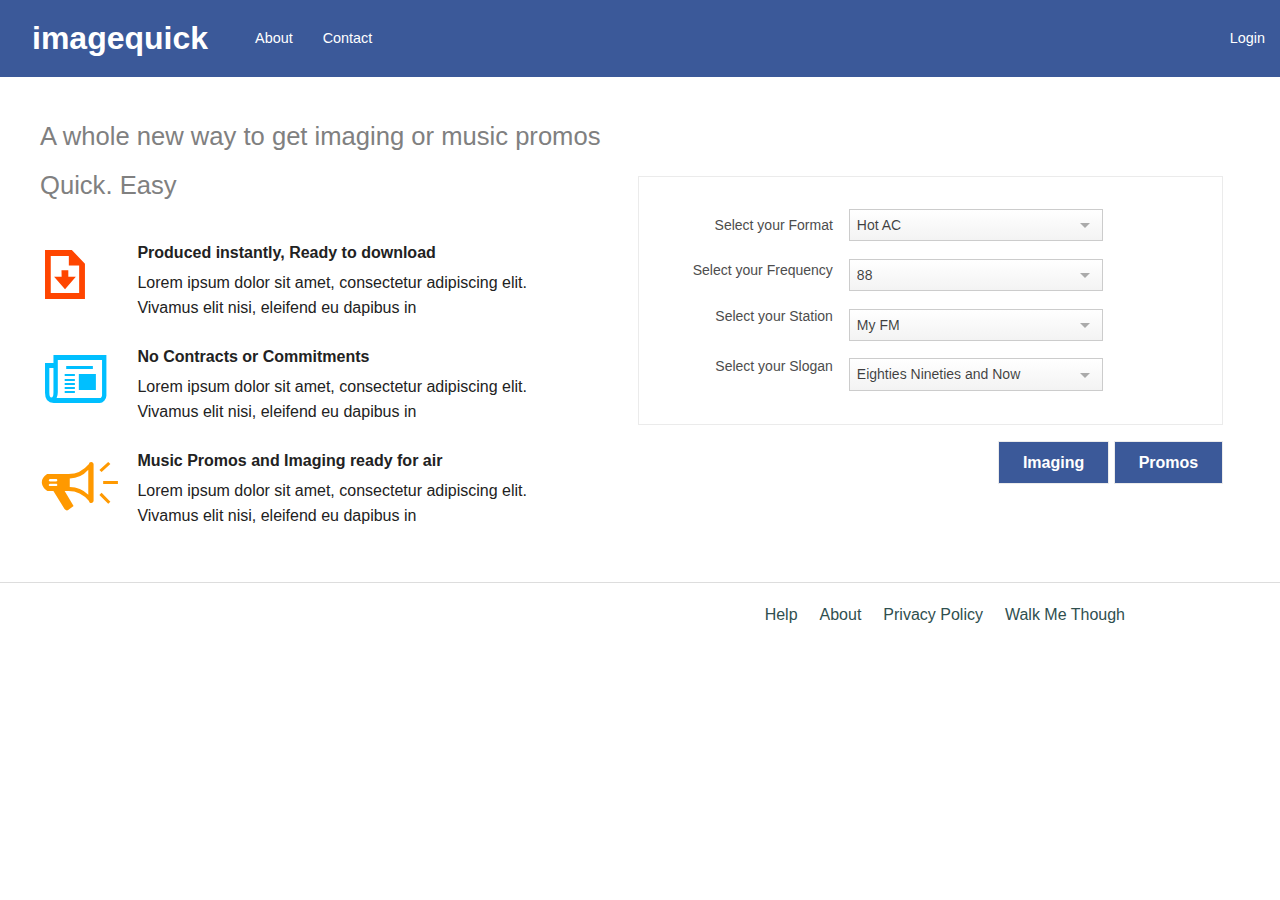
<file: index.html>
<!DOCTYPE html>
<!--[if IE 8]>         <html class="no-js lt-ie9" lang="en"> <![endif]-->
<!--[if gt IE 8]><!--> <html class="no-js" lang="en"> <!--<![endif]-->

<head>
    <meta charset="utf-8" />
    <meta name="viewport" content="width=device-width" />
    <title>Foundation 4</title>
    <link rel="stylesheet" href="css/foundation.css"/>
    <link rel="stylesheet" href="css/normalize.css" />
    <link rel="stylesheet" href="css/app.css" />

    <script src="js/vendor/custom.modernizr.js"></script>

</head>
<body class="antialiased">
<div class="fixed">
    <nav class="top-bar">
        <ul class="title-area">
            <!-- Title Area -->
            <li class="name">
               <a class="logo" href="#"><h1>imagequick</h1></a>
            </li>
            <!-- Remove the class "menu-icon" to get rid of menu icon. Take out "Menu" to just have icon alone -->
            <li class="toggle-topbar menu-icon"><a href="#"><span>Menu</span></a></li>
        </ul>

        <section class="top-bar-section">
            <!-- Left Nav Section -->
            <ul class="left">
                <li class="active"><a href="#">About</a></li>
                <li><a href="#">Contact</a></li>
            </ul>

            <!-- Right Nav Section -->
            <ul class="right">
               <li><a href="#">Login</a></li>
            </ul>
        </section>
    </nav>
</div>

<div class="marginhome hide-for-small"></div>
<div class="home">
    <div class="homegrid titles">
        <div class="box">
            <h2>A whole new way to get imaging or music promos</h2>
            <h2>Quick. Easy</h2>
        </div>
        <ul class="features">
            <li>
                <icon style="color:orangered" data-icon="D" href="#" class="icon"></icon>
                <div class="wrap">
                    <p class="title">
                        Produced instantly, Ready to download
                    </p>
                    <p class="description">
                        Lorem ipsum dolor sit amet, consectetur adipiscing elit. Vivamus elit nisi, eleifend eu dapibus in
                    </p>
                </div>
            </li>
            <li>
                <icon style="color:deepskyblue" data-icon="a" href="#" class="icon"></icon>
                <div class="wrap">
                    <p class="title">
                        No Contracts or Commitments
                    </p>
                    <p class="description">
                        Lorem ipsum dolor sit amet, consectetur adipiscing elit. Vivamus elit nisi, eleifend eu dapibus in
                    </p>
                </div>
            </li>
            <li>
                <icon style="color:#FF9900" data-icon="Y" href="#" class="icon"></icon>
                <div class="wrap">
                    <p class="title">
                        Music Promos and Imaging ready for air
                    </p>
                    <p class="description">
                        Lorem ipsum dolor sit amet, consectetur adipiscing elit. Vivamus elit nisi, eleifend eu dapibus in
                    </p>
                </div>
            </li>

        </ul>
    </div>
    <div class="homegrid selects">
        <div class="small-12">
            <form class="custom" action="">
                <div class="row">
                   <div class="small-12 columns">
                        <div id="formatselectrow" class="row">
                            <div class="small-4 large-4 columns">
                                <label class="right inline" for="customDropdown1">Select your Format</label>
                            </div>
                            <div class="small-8 large-8 columns">
                                <select id="formatselect" class="medium">
                                    <option>Hot AC</option>
                                    <option>Country</option>
                                    <option>Variety</option>
                                </select>
                            </div>
                        </div>
                       <div class="row" id="frequencyselectrow">
                            <div class="small-4 large-4 columns">
                                <label class="right inline" for="customDropdown1">Select your Frequency</label>
                            </div>
                            <div class="small-8 large-8 columns">
                                <select id="frequencyselect" class="medium">
                                    <option>88</option>
                                    <option>88.1</option>
                                    <option>88.5</option>
                                </select>
                            </div>
                       </div>
                       <div class="row" id="stationselectrow">
                           <div class="small-4 large-4 columns">
                               <label class="right inline" for="customDropdown1">Select your Station</label>
                           </div>
                           <div class="small-8 large-8 columns">
                               <select id="stationselect" class="medium">
                                   <option>My FM</option>
                                   <option>Able Radio</option>
                                   <option>Badlands FM</option>
                               </select>
                           </div>
                       </div>
                       <div class="row" id="sloganselectrow">
                           <div class="small-4 large-4 columns">
                               <label class="right inline" for="customDropdown1">Select your Slogan</label>
                           </div>
                           <div class="small-8 large-8 columns">
                               <select id="sloganselect" class="medium">
                                   <option>Eighties Nineties and Now</option>
                                   <option>My FM</option>
                                   <option>Beach Country</option>
                               </select>
                           </div>
                       </div>
                    </div>

                </div>
            </form>
            <div class="small-12 homesearch">

                <div class="searchbuttons right">
                    <button id="imaging" class="button">Imaging</button>
                    <button id="promos" class="button">Promos</button>
                </div>
            </div>
        </div>
    </div>
</div>
<!-- body content here -->
<!-- Footer -->
<hr />
<footer class="row">

    <div class="large-12 columns">

        <div class="row">
            <div class="large-6 columns">
                <p>&nbsp;</p>
            </div>
            <div class="large-6 columns">
                <ul class="inline-list right">
                    <li><a href="#">Help</a></li>
                    <li><a href="#">About</a></li>
                    <li><a href="#">Privacy Policy</a></li>
                    <li><a id="walkme" href="#">Walk Me Though</a></li>
                </ul>
            </div>
        </div>
    </div>
</footer>
<!-- At the bottom of your page but inside of the body tag -->
<ol class="joyride-list" data-joyride>
    <li data-text="Start">
        <p>Lets have a brief walkthrough of How to use imagequick</p>
    </li>
    <li data-id="formatselectrow" data-options="tipLocation:top;tipAnimation:fade" data-text="Next">
        <h4>Format</h4>
        <p>Choose the format you want the imaging or Promo for and click "Next"</p>
    </li>
    <li data-id="frequencyselectrow" data-options="tipLocation:top;tipAnimation:fade" data-text="Next">
        <h4>Frequency</h4>
        <p>Choose your frequency and click "Next"</p>
        <p> " . " says 'point' and "-" gives a small pause</p>
    </li>
    <li data-id="stationselectrow" data-button="Next" data-options="tipLocation:top;tipAnimation:fade">
        <h4>Station Name</h4>
        <p>What's your station's name ? It should be here .. Choose it and click "Next"</p>
    </li>
    <li data-id="sloganselectrow" data-button="Next" data-options="tipLocation:top;tipAnimation:fade">
        <h4>Slogan</h4>
        <p>Pick your slogan..and click "Next" </p>
    </li>
    <li data-id="imaging" data-button="Next" data-options="tipLocation:right;tipAnimation:fade">
        <h4>Fing Imaging</h4>
        <p>If you are looking for imaging with voice overs.. click here if you need promos click "Next" </p>
    </li>
    <li data-id="promos" data-button="Next" data-options="tipLocation:right;tipAnimation:fade">
        <h4>Music Promos</h4>
        <p>If you are looking for music promos with voice overs.. click here </p>
    </li>
</ol>
<script>
    document.write('<script src=' +
            ('__proto__' in {} ? 'js/vendor/zepto' : 'js/vendor/jquery') +
            '.js><\/script>')
</script>
<script src="js/foundation/foundation.js"></script>
<script src="js/foundation/foundation.alerts.js"></script>
<script src="js/foundation/foundation.clearing.js"></script>
<script src="js/foundation/foundation.cookie.js"></script>
<script src="js/foundation/foundation.dropdown.js"></script>
<script src="js/foundation/foundation.forms.js"></script>
<script src="js/foundation/foundation.joyride.js"></script>
<script src="js/foundation/foundation.magellan.js"></script>
<script src="js/foundation/foundation.orbit.js"></script>
<script src="js/foundation/foundation.placeholder.js"></script>
<script src="js/foundation/foundation.reveal.js"></script>
<script src="js/foundation/foundation.section.js"></script>
<script src="js/foundation/foundation.tooltips.js"></script>
<script src="js/foundation/foundation.topbar.js"></script>
<script>
    $(document).foundation();
</script>
<script type="text/javascript">
    $(document).ready(function(){
        $('#walkme').click(function(){
            $(document).foundation('joyride', 'start');
        });
    });

</script>
</body>
</html>
</file>
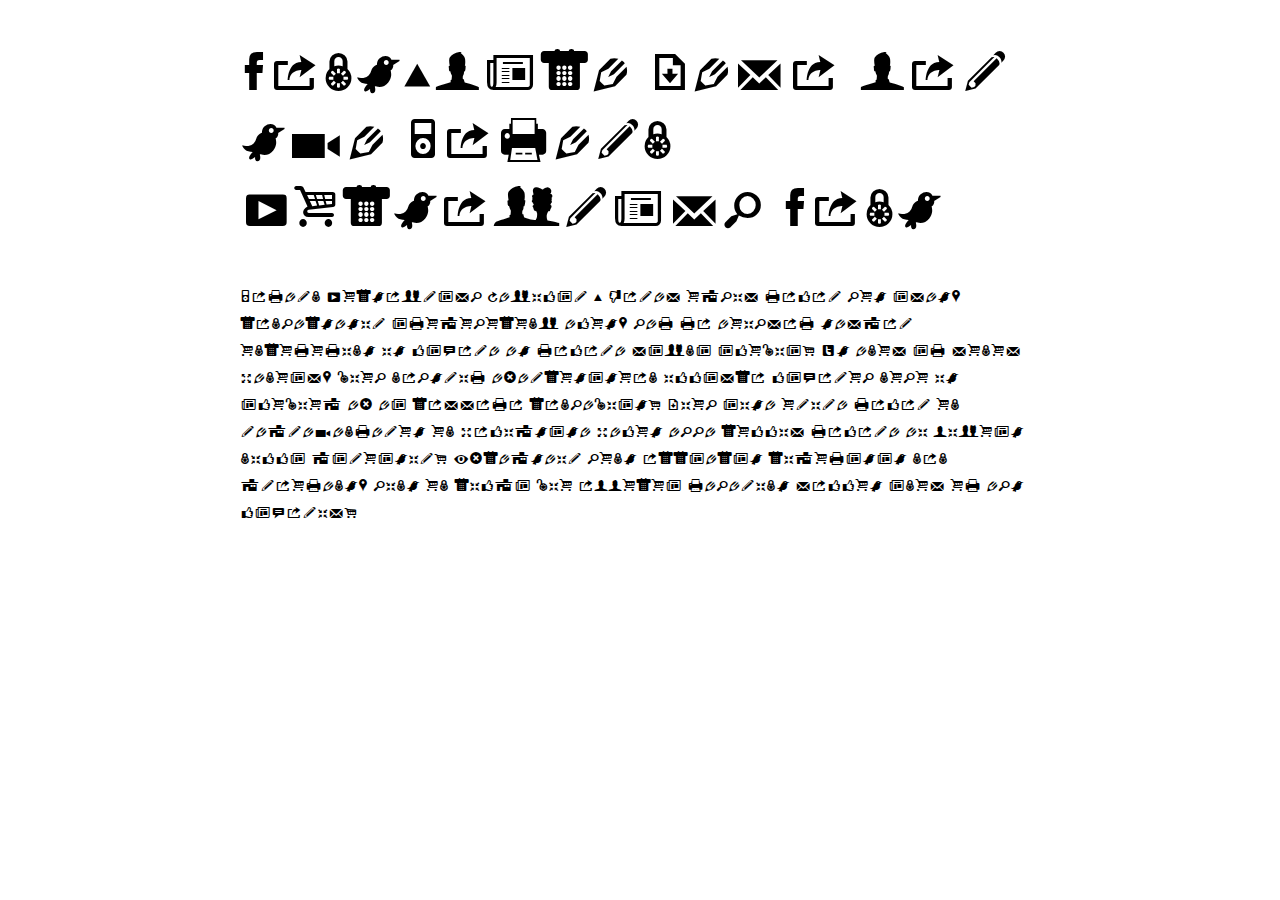
<file: fonts/demo.html>
<!DOCTYPE html PUBLIC "-//W3C//DTD XHTML 1.0 Strict//EN"
	"http://www.w3.org/TR/xhtml1/DTD/xhtml1-strict.dtd">

<html xmlns="http://www.w3.org/1999/xhtml" xml:lang="en" lang="en">
<head>
	<meta http-equiv="Content-Type" content="text/html; charset=utf-8"/>

	<title>Font Face Demo</title>
	<link rel="stylesheet" href="stylesheet.css" type="text/css" charset="utf-8">
	<style type="text/css" media="screen">
		h1.fontface {font: 60px/68px 'ModernPictogramsNormal', Arial, sans-serif;letter-spacing: 0;}

		p.style1 {font: 18px/27px 'ModernPictogramsNormal', Arial, sans-serif;}
		
		#container {
			width: 800px;
			margin-left: auto;
			margin-right: auto;
		}
	</style>
</head>

<body>
	<div id="container">
		<h1 class="fontface">Font-face Demo for the Modern Pictograms Font</h1>
	
	 

	<p class="style1">Modern Pictograms Regular - Lorem ipsum dolor sit amet, consectetur adipisicing elit, sed do eiusmod tempor incididunt ut labore et dolore magna aliqua. Ut enim ad minim veniam, quis nostrud exercitation ullamco laboris nisi ut aliquip ex ea commodo consequat. Duis aute irure dolor in reprehenderit in voluptate velit esse cillum dolore eu fugiat nulla pariatur. Excepteur sint occaecat cupidatat non proident, sunt in culpa qui officia deserunt mollit anim id est laborum.</p>

		</div>
</body>
</html>
</file>
<file: css/app.css>
/*GLOBALS*/
.clearfix:after {
    content: ".";
    display: block;
    clear: both;
    visibility: hidden;
    line-height: 0;
    height: 0;
}

.clearfix {
    display: inline-block;
}

html[xmlns] .clearfix {
    display: block;
}

* html .clearfix {
    height: 1%;
}

@import url(http://fonts.googleapis.com/css?family=Oxygen:400,700,300);
@font-face {
    font-family: 'ModernPictogramsNormal';
    src: url('../fonts/modernpics-webfont.eot');
    src: url('../fonts/modernpics-webfont.eot?#iefix') format('embedded-opentype'),
    url('../fonts/modernpics-webfont.woff') format('woff'),
    url('../fonts/modernpics-webfont.ttf') format('truetype'),
    url('../fonts/modernpics-webfont.svg#ModernPictogramsNormal') format('svg');
    font-weight: normal;
    font-style: normal;
}
[data-icon]:before {
    font-family: 'ModernPictogramsNormal';
    content: attr(data-icon);
    speak: none;
    padding:0 5px;
}
body,h1,h2,h3,h4,h5,p,a{
    font-family: "Oxygen","Lucida Grande","Lucida Sans Unicode","Lucida Sans",Garuda,Verdana,Tahoma,sans-serif;
}
footer a,footer a:visited{
     color: darkslategrey !important;
 }
footer a:hover{
   text-decoration: underline;
}
 /* Joy Ride */
.joyride-content-wrapper h4{
    color: #ffffff; !important;
}
/* Home Page */

.home{
    padding:22px;
    margin-top: 0em !important;
    #background: #e9e9e9;
}
.logo h1{
    #margin-top:0.5em !important;
    padding: 0em 1em;

}
h1,h2,h3,h4{
    color:orangered !important;
}
.top-bar {
    background: none repeat scroll 0 0 #3B5999 !important;
    height: auto;
    margin-bottom: 0 !important;
    padding: 1em 0 !important;
}
.top-bar .name h1{
    color: white !important;
    font-size: 2em ;

}
.top-bar-section ul{
    background: transparent !important;
}
.top-bar-section ul li.active a {
    font-weight: bold;
    background: transparent !important;

}
.top-bar-section ul li a {
   background: transparent !important;
   color: white !important;
    font-size: 0.9em !important;
    font-weight: normal !important;
}
.top-bar-section ul li a:hover {
    font-weight: bold !important;
}
.homegrid {
    width: 49%;
    float: left;
    padding: 10px;
}
.homegrid .button{
    box-shadow: none !important;
    background-color: #3B5999 !important;
    border: 1px solid #ebebeb;

}
.homegrid .box{
   margin-top: 1em;
}
.marginhome{
   margin-top:1%;
}
.selects{
    padding-top:4em;
}
.titles{
    margin-top:-2em;
}
.icon{
    font-size:2em;
}
.homegrid ul{
    list-style: none;
}
.features li {
    clear: both;
    height: 6.5em !important;
    overflow: hidden;
    width: 100%;
}
.features .icon {
    float: left;
    font-size: 5em;
    position: relative;
    top: -0.4em;
    width: 18%;
}
.features .title{
    font-weight: 600;
    width:90%;
    display: inline-block;
}
.features .description{
  margin-top:-1em;
  #padding-left: 0.5em;
}
.features .wrap{
    float: left;
    width: 70%;
}
.titles .box h2{
    font-weight: 400;
    font-size: 1.6em;
    color: graytext !important;
}
.titles .box{
    #background: #e9e9e9;
    #border: 1px solid #EBEBEB;
    padding: 0.5em;
    margin-bottom: 1em;
}
.homegrid form.custom {
    border: 1px solid #EBEBEB !important;
    padding: 2.5em 1em 1em;
}

/*Styles For Results */

.top-bar .icon {
    color: white;
    font-size: 3em;
    position: relative;
    top: -0.4em;
    cursor: pointer;
}
.sidebar{
    background: #ffffff;
    padding: 1em;
    border-right: 1px solid #ebebeb;
}
.sidebar b{
    padding-bottom: 1em !important;
    font-size: 0.9em;
}
.sidebar .row {
    margin-left: -7px !important;
    margin-top: 0.2em;
    margin-bottom: -0.4em !important;
}
.sidebar .cart {
    margin-left: 0.4em;
    width: 90%;
}
.cart .itemlist{
    list-style: none;
    max-height: 15em;
    min-height: 15em;
    overflow-y: auto;
    border: 1px solid #EBEBEB;
}
.cart .itemlist li {
    border-bottom: 1px dashed #EBEBEB;
    font-size: 0.8em;
    height: 3.5em;
    margin-bottom: -8px !important;
    overflow: hidden;
    padding: 5px;
    width: 100%;
}
.cart .itemlist li:hover {
    background: #e2e2e2;
    height: auto;
    overflow: visible;
}
.cart .itemlist .desc {
    color: grey;
    font-size: 0.7em;
    margin: -16px 0 0;
}
.cart .itemlist .close{
    display: none;
    color: dimgrey !important;
}
.cart .itemlist li:hover .close
{
    display: block;
    cursor: pointer;
}
.cart .itemlist .close:hover {
    font-weight: 600;
}
.cartbuttons .button{
    box-shadow: none !important;
    border: 1px solid #ebebeb;
}
.query{
    font-size: 0.8em;
    margin-bottom: 1em;
    width: 100%;
}
.query .main{
    font-size: 0.9em;
    font-weight: 600;
}
.query p{
    margin-bottom: 0px;
}
.results{
    padding: 1em;

}
.result{
    border: 1px solid #BBBBBB;
    padding: 0.5em;
    margin: 2em 0 !important;
    font-size: 0.9em !important;
    background: #ffffff;
}
.result h2{
    color:#000000 !important;
    font-size: 1em;
    font-weight: 600;
}
.result p:last-child{
   # margin-bottom: -2em;
}
.result .image{
    margin-left:-1em;
}
.result .waveform{
    margin-top: -1.5em;
}
.result .waveformmain {
    height: 3em;
    width: 100%;
    -webkit-mask-box-image: url('../img/waveform.png');
    background: #ffffff;
}
.result .waveformback{
    background: #466fd5;
}
.result .buttons {
    margin-bottom: -2em;
    margin-top: 3px;
}
.result .button{
    box-shadow: none !important;
}
.result .cartbutton{
    background-color: #4D90FE !important;
    border-color: #3079ED !important;
}
.result .cartbutton:hover{
    background-color: #3079ED !important;
}
</file>
<file: fonts/stylesheet.css>
@font-face {
    font-family: 'ModernPictogramsNormal';
    src: url('modernpics-webfont.eot');
    src: url('modernpics-webfont.eot?#iefix') format('embedded-opentype'),
    url('modernpics-webfont.woff') format('woff'),
    url('modernpics-webfont.ttf') format('truetype'),
    url('modernpics-webfont.svg#ModernPictogramsNormal') format('svg');
    font-weight: normal;
    font-style: normal;

}
[data-icon]:before {
    font-family: 'ModernPictogramsNormal';
    content: attr(data-icon);
    speak: none;
    padding:0 5px;
}
</file>
